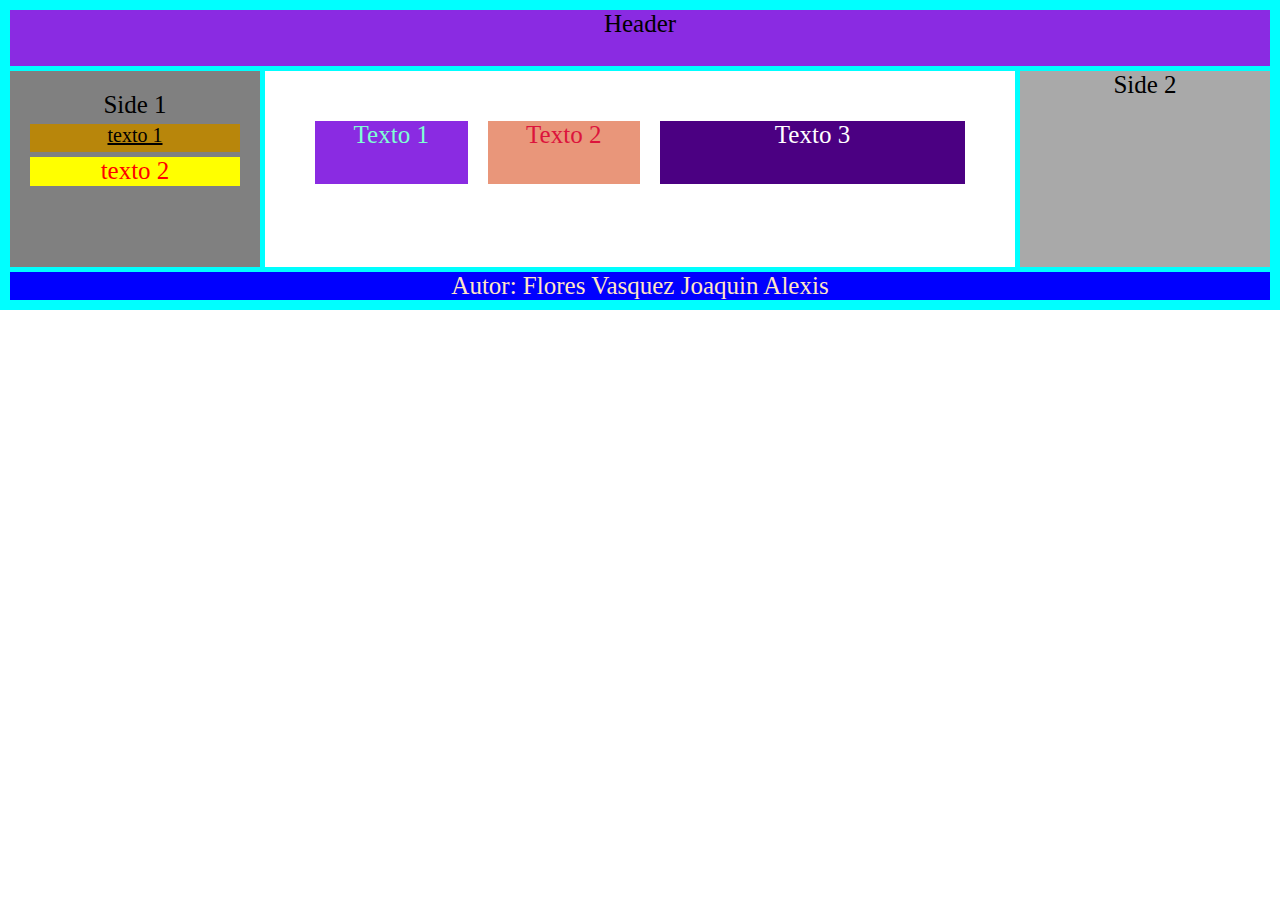
<file: index.html>
<!DOCTYPE html>
<html lang="en">
<head>
    <meta charset="UTF-8">
    <meta name="viewport" content="width=device-width, initial-scale=1.0">
    <meta http-equiv="X-UA-Compatible" content="ie=edge">
    <link rel="stylesheet" href="harry-estilos.css">
    <title>Document</title>
</head>
<body>
    <div class="cont2">
        <div class="hd">Header</div>
        <div class="sd1">Side 1
            <div class="s1"><p>texto 1</p></div>
            <div class="s2"><p>texto 2</p></div>
        </div>
        <div class="mn">
            <div class="t1"><p>Texto 1</p></div>
            <div class="t2"><p>Texto 2</p></div>
            <div class="t3"><p>Texto 3</p></div>
        </div>
        <div class="sd2">Side 2</div>
        <div class="ft">Autor: Flores Vasquez Joaquin Alexis</div>
    </div>
</body>
</html>
</file>
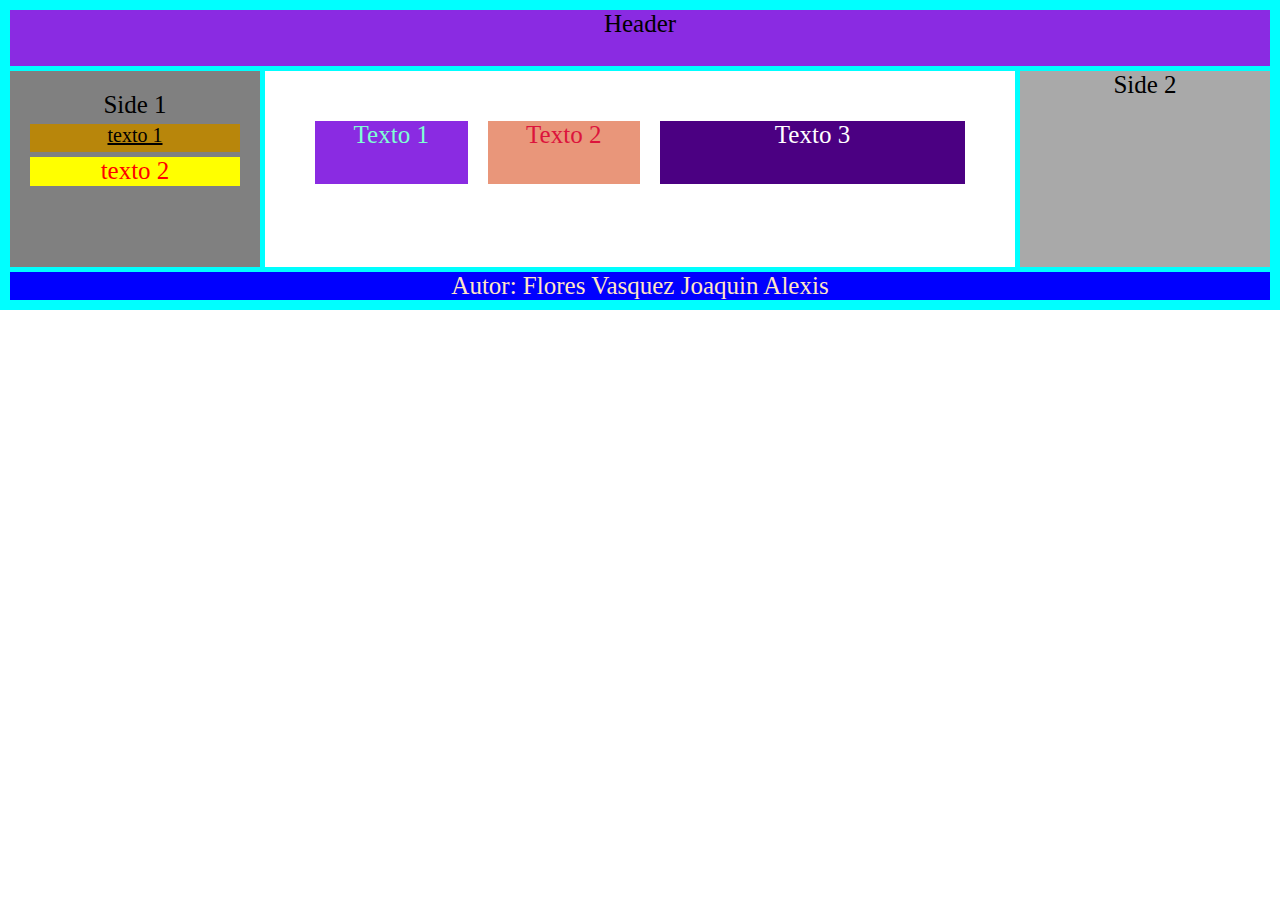
<file: proyectoGrid/index.html>
<!DOCTYPE html>
<html lang="en">
<head>
    <meta charset="UTF-8">
    <meta name="viewport" content="width=device-width, initial-scale=1.0">
    <meta http-equiv="X-UA-Compatible" content="ie=edge">
    <link rel="stylesheet" href="css/harry-estilos.css">
    <title>Document</title>
</head>
<body>
    <div class="cont2">
        <div class="hd">Header</div>
        <div class="sd1">Side 1
            <div class="s1"><p>texto 1</p></div>
            <div class="s2"><p>texto 2</p></div>
        </div>
        <div class="mn">
            <div class="t1"><p>Texto 1</p></div>
            <div class="t2"><p>Texto 2</p></div>
            <div class="t3"><p>Texto 3</p></div>
        </div>
        <div class="sd2">Side 2</div>
        <div class="ft">Autor: Flores Vasquez Joaquin Alexis</div>
    </div>
</body>
</html>
</file>
<file: harry-estilos.css>
* {
    margin: 0;
    padding: 0;
}
.cont2 {
    display: grid;
    padding: 10px;
    grid-gap: 5px;
    background-color: aqua;
    font-size: 25px;
    text-align: center;
    grid-template-columns: 1fr 3fr 1fr;
    grid-template-rows: 2fr 7fr 1fr;
    grid-template-areas: "hd hd hd"
    "sd1 mn sd2"
    "ft ft ft";
}

.cont2 .hd {
    grid-column: hd;
    background-color: blueviolet;
}
.cont2 .sd1 {
    grid-column: sd1;
    display: grid;
    grid-template-rows: 1fr 1fr 1fr 2fr;
    background-color: gray;
    padding: 20px;
    grid-gap: 5px;
}
.cont2 .sd1 .s1 {
    background-color: darkgoldenrod;
    font-size: 20px;
    text-decoration: underline;
}
.cont2 .sd1 .s2 {
    background-color: yellow;
    font-size: 25px;
    color: red;
}
.cont2 > .mn {
    grid-column: mn;
    display: grid;
    grid-template-columns: 1fr 1fr 2fr;
    grid-template-rows: 5fr 1fr;
    background-color: white;
    padding: 50px;
    grid-gap: 20px;
}
.cont2 .mn .t1 {
    background-color: blueviolet;
    color: aquamarine;
}
.cont2 .mn .t2 {
    background-color: darksalmon;
    color: crimson;
}
.cont2 .mn .t3 {
    background-color: indigo;
    color: white;
}
.cont2 > .sd2 {
    grid-column: sd2;
    background-color: darkgray;
}
.cont2 > .ft {
    grid-column: ft;
    background-color: blue;
    color: bisque;
}
</file>
<file: proyectoGrid/css/harry-estilos.css>
* {
    margin: 0;
    padding: 0;
}
.cont2 {
    display: grid;
    padding: 10px;
    grid-gap: 5px;
    background-color: aqua;
    font-size: 25px;
    text-align: center;
    grid-template-columns: 1fr 3fr 1fr;
    grid-template-rows: 2fr 7fr 1fr;
    grid-template-areas: "hd hd hd"
    "sd1 mn sd2"
    "ft ft ft";
}

.cont2 .hd {
    grid-column: hd;
    background-color: blueviolet;
}
.cont2 .sd1 {
    grid-column: sd1;
    display: grid;
    grid-template-rows: 1fr 1fr 1fr 2fr;
    background-color: gray;
    padding: 20px;
    grid-gap: 5px;
}
.cont2 .sd1 .s1 {
    background-color: darkgoldenrod;
    font-size: 20px;
    text-decoration: underline;
}
.cont2 .sd1 .s2 {
    background-color: yellow;
    font-size: 25px;
    color: red;
}
.cont2 > .mn {
    grid-column: mn;
    display: grid;
    grid-template-columns: 1fr 1fr 2fr;
    grid-template-rows: 5fr 1fr;
    background-color: white;
    padding: 50px;
    grid-gap: 20px;
}
.cont2 .mn .t1 {
    background-color: blueviolet;
    color: aquamarine;
}
.cont2 .mn .t2 {
    background-color: darksalmon;
    color: crimson;
}
.cont2 .mn .t3 {
    background-color: indigo;
    color: white;
}
.cont2 > .sd2 {
    grid-column: sd2;
    background-color: darkgray;
}
.cont2 > .ft {
    grid-column: ft;
    background-color: blue;
    color: bisque;
}
</file>
